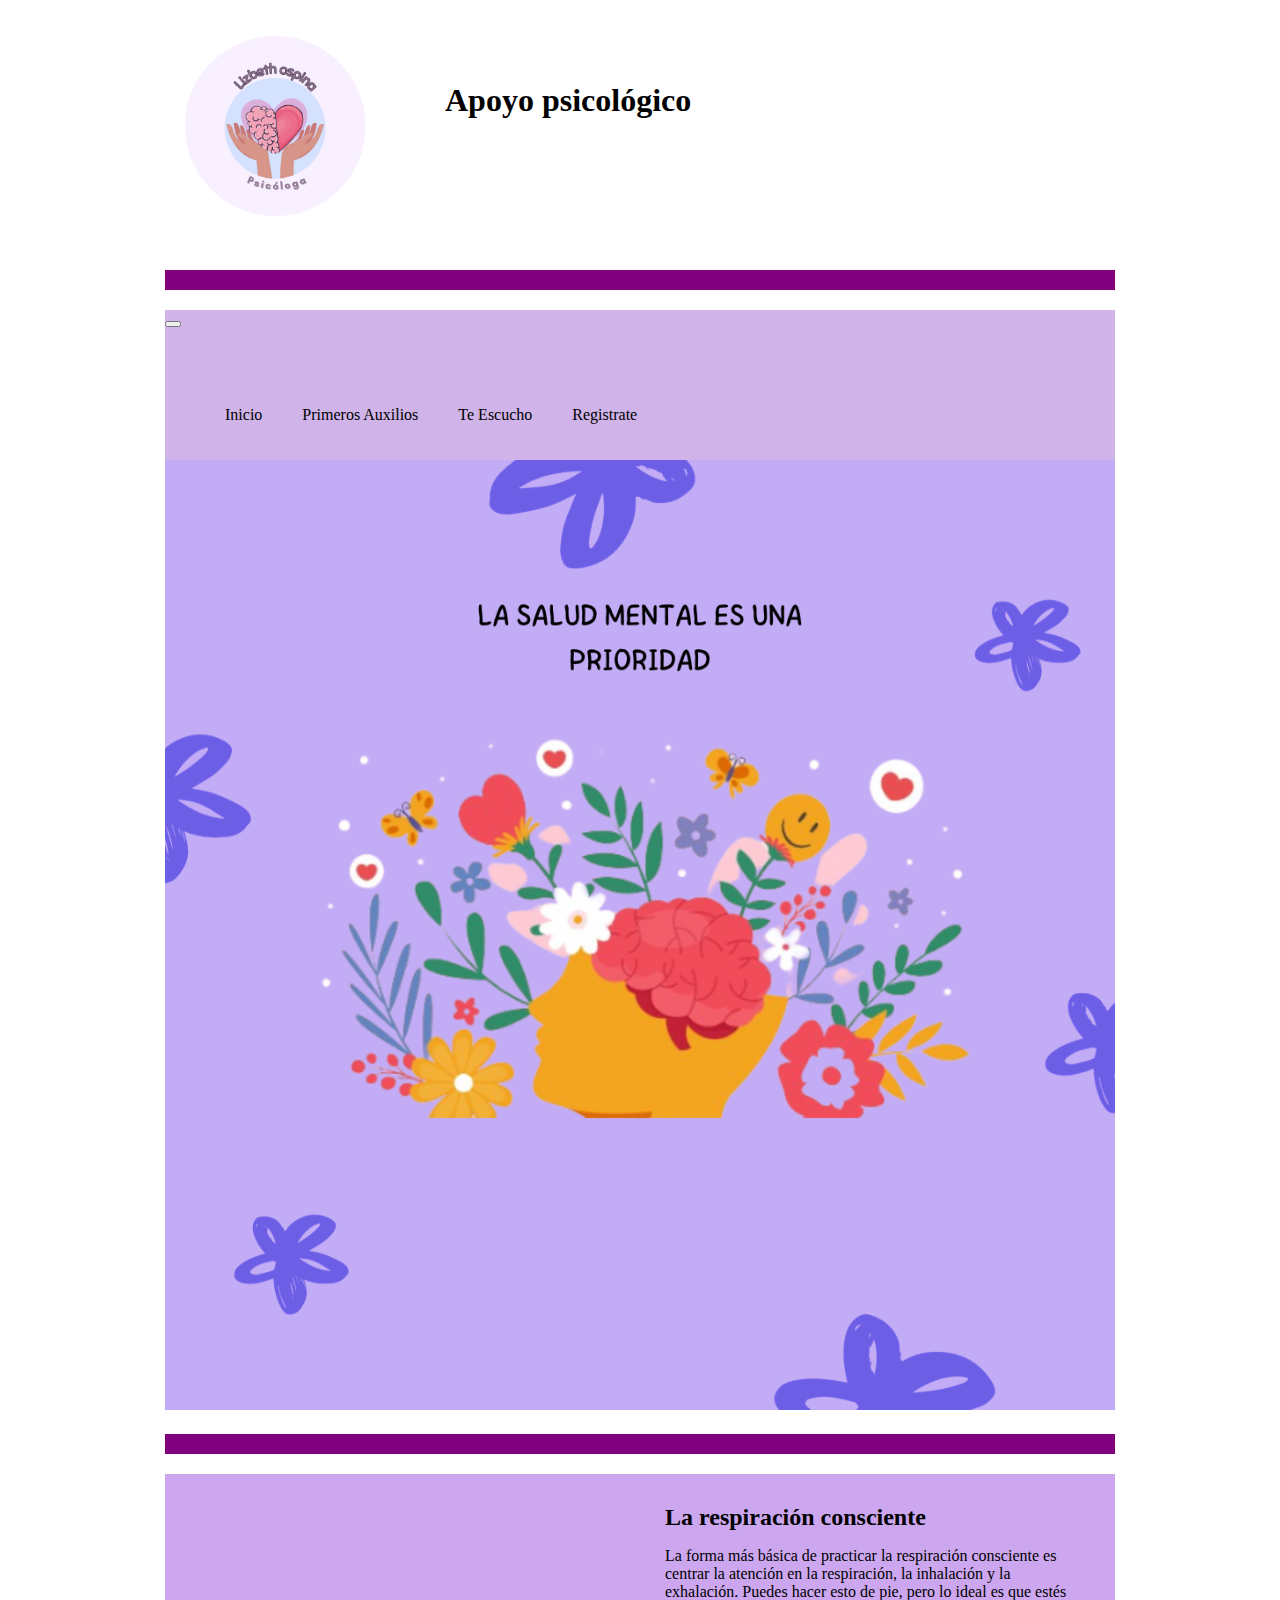
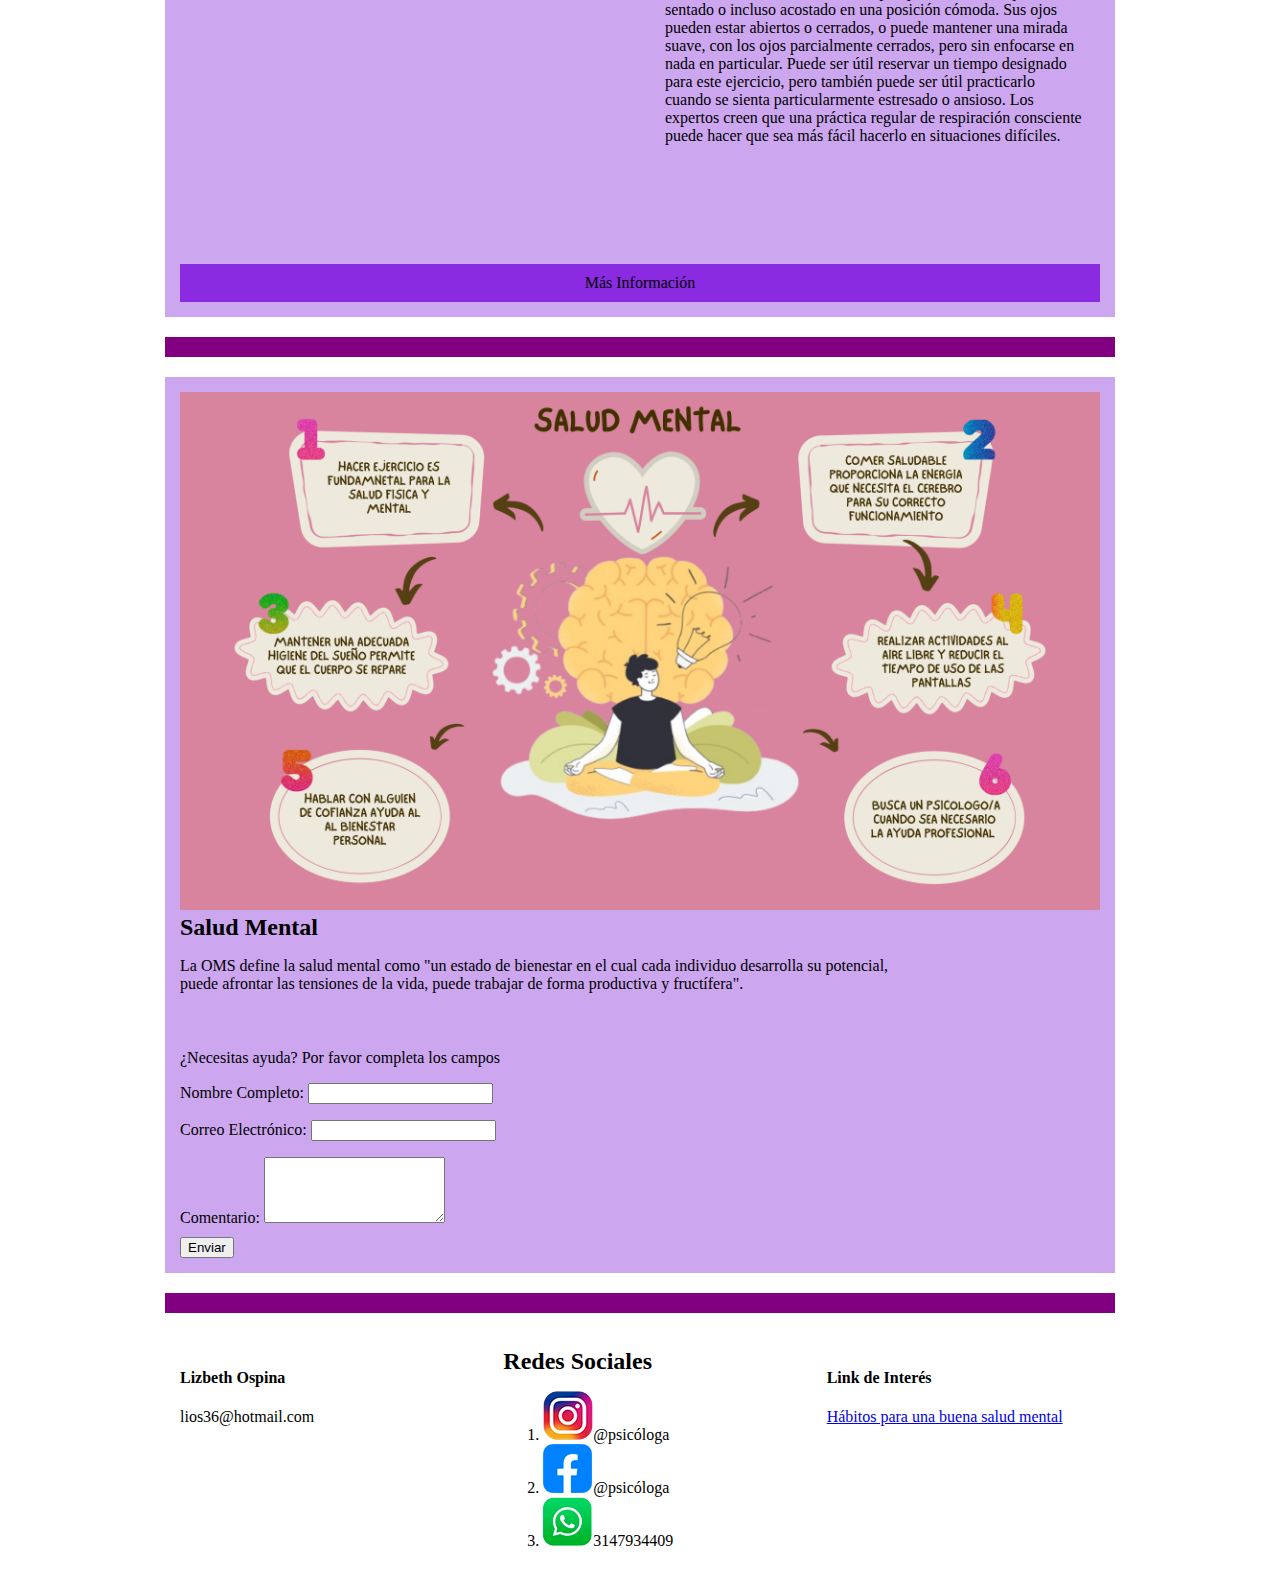
<file: index.html>
<!DOCTYPE html>

<html lang="en"> 
<head> 
    <meta charset="UTF-8">
    <meta name="viewport" content="width=device-width, initial-scale=1.0">
    <link href="https://cdn.jsdelivr.net/npm/bootstrap@5.3.2/dist/css/bootstrap.min.css" rel="stylesheet" integrity="sha384-T3c6CoIi6uLrA9TneNEoa7RxnatzjcDSCmG1MXxSR1GAsXEV/Dwwykc2MPK8M2HN" crossorigin="anonymous">
    <title>Apoyo Psicológico</title>
    <link rel="preconnect" href="https://fonts.googleapis.com">
    <link rel="preconnect" href="https://fonts.gstatic.com" crossorigin>
    <link href="https: //fonts.googleapis.com/css2? family= Playfair+Display:ital@1 & display=swap" rel="stylesheet">
    <link rel="stylesheet" href="./estilos/style.css">
        
</head>
<body>
   
    <div class="contenedor">
        <p><a href="./index.html"> <img src="./imagenes/logo inicio.png" class= img-logo alt=""width="700" height="auto"></a></p>
        <p></p>
        <p><div class="contenido"><h1>Apoyo psicológico</h1></p></div>
    </div>
 <hr>
 <nav class="navbar navbar-expand-lg bg-body-tertiary">
    <div class="container-fluid">
      <a class="navbar-brand" href"index.html"></a>
      <button class="navbar-toggler" type="button" data-bs-toggle="collapse" data-bs-target="#navbarNavDropdown" aria-controls="navbarNavDropdown" aria-expanded="false" aria-label="Toggle navigation">
        <span class="navbar-toggler-icon"></span>
      </button>
      <div class="collapse navbar-collapse" id="navbarNavDropdown">
        <ul class="navbar-nav">
          <li class="nav-item">
            <a class="nav-link active" aria-current="page" href="index.html">Inicio</a>
          </li>
          <li class="nav-item">
            <a class="nav-link" href="primerosauxilios.html">Primeros Auxilios</a>
          </li>
          <li class="nav-item">
            <a class="nav-link" href="teescucho.html">Te Escucho</a>
          </li>         
          <li class="nav-item">
            <a class="nav-link" href="./Patients/add.php">Registrate</a>
          </li>
         </ul>
      </div>
    </div>
  </nav>
<div>
</div>
    
        <img src="./imagenes/Banner2.png" alt=""> 


        
    
    <!-- seccion 1 video y articulo -->
<hr>

    <section class=seccion1>
        <div class="contenedor">
            <div class="columna">
                <p><iframe class="" width="100%" height="315" src="https://www.youtube.com/embed/oeOXoK67ewE" title="Ejercicio de respiración (3-3-6) con introducción. 5 Minutos" frameborder="0" allow="accelerometer; autoplay; clipboard-write; encrypted-media; gyroscope; picture-in-picture; web-share" allowfullscreen></iframe></p>
            </div>
            <div class="columna">
                <h2>La respiración consciente</h2>
                <p>La forma más básica de practicar la respiración consciente es centrar la atención en la respiración, la inhalación y la exhalación. Puedes hacer esto de pie, pero lo ideal es que estés sentado o incluso acostado en una posición cómoda. Sus ojos pueden estar abiertos o cerrados, o puede mantener una mirada suave, con los ojos parcialmente cerrados, pero sin enfocarse en nada en particular. Puede ser útil reservar un tiempo designado para este ejercicio, pero también puede ser útil practicarlo cuando se sienta particularmente estresado o ansioso. Los expertos creen que una práctica regular de respiración consciente puede hacer que sea más fácil hacerlo en situaciones difíciles.</p>
            </div>
        </div>
        
            <div class="boton">
                <a href="#"><div>Más Información</div></a>

            </div>

        </article>
    </section>
    <!-- seccion 2 imagen  -->
    <hr>
    <section>
    <div>
        <figure class="img-art">
            <img src="./imagenes/Imagen salud mental (1).png" alt=""width="100%" height="auto">
        
    </div>
        </figure>
        <div id="Salud Mental" class="cont-art">
            <h2>Salud Mental</h2>
            <p>La OMS define la salud mental como "un estado de bienestar en el cual cada individuo desarrolla su potencial, puede afrontar las tensiones de la vida, puede trabajar de forma productiva y fructífera".</p>


        </div>
    </section>
    <section> 
        <p>¿Necesitas ayuda? Por favor completa los campos</p>
        <form>
        <p></p><label>Nombre Completo:</label>
        <input type="text" name="nombre" required></p>

        <p><label>Correo Electrónico:</label>
        <input type="email" name="email" required></p>

        <p><label>Comentario:</label>
        <textarea name="comentario" rows="4" required></textarea></p>

        <input type="submit" value="Enviar">
    </form></section>
    <footer><hr>
        <style>
            .contenedor {
                display: flex;
            }
    
            .columna {
                flex: 1;
                padding: 10px;
                border: 0px solid #ccc;
                margin: 5px;
            }
        </style>
        <div class="contenedor">
            <div class="columna">
                <h4>Lizbeth Ospina</h4>
                <p>lios36@hotmail.com</p>
            </div>
            <div class="columna">
                <h2>Redes Sociales</h2>
                <p><ol>
                    <li><img src="./imagenes/instagram.png" alt="">@psicóloga</li>
                    <li><img src="./imagenes/iconofacebook.png" alt="">@psicóloga</li>
                    <li><img src="./imagenes/whatsapp.png" alt="">3147934409</li>
                </ol></p>

            </div>
            <div class="columna">
                <h4>Link de Interés</h4>
                <p><a href="#">Hábitos para una buena salud mental</a></p>
            </div>
        </div>
    </footer>

 <script src="https://cdn.jsdelivr.net/npm/bootstrap@5.3.2/dist/js/bootstrap.bundle.min.js" integrity="sha384-C6RzsynM9kWDrMNeT87bh95OGNyZPhcTNXj1NW7RuBCsyN/o0jlpcV8Qyq46cDfL" crossorigin="anonymous"></script>
</body>
</html>
</file>
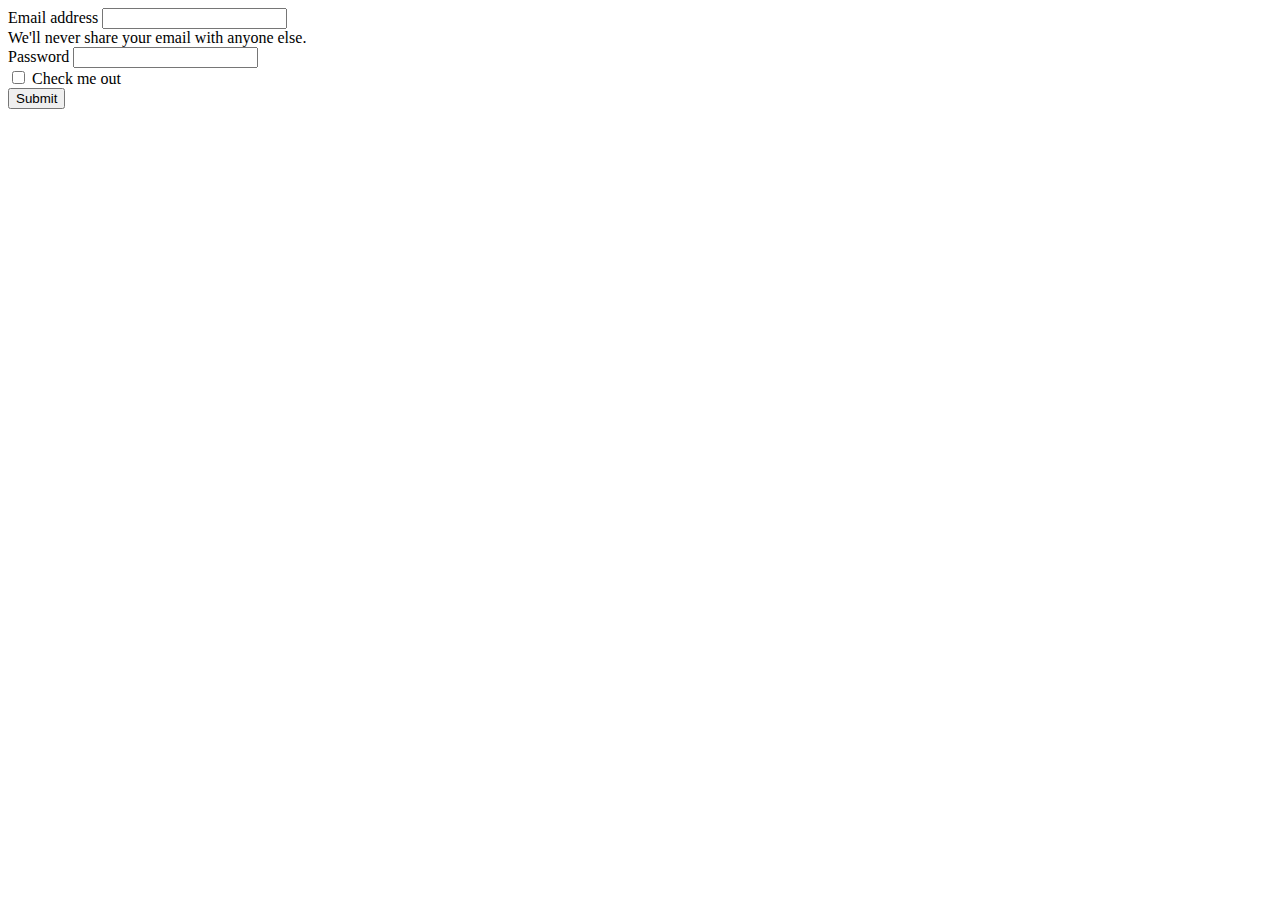
<file: admi.html>
<!DOCTYPE html>
<html lang="en">
<head>
    <meta charset="UTF-8">
    <meta name="viewport" content="width=device-width, initial-scale=1.0">
    <link href="https://cdn.jsdelivr.net/npm/bootstrap@5.3.2/dist/css/bootstrap.min.css" rel="stylesheet" integrity="sha384-T3c6CoIi6uLrA9TneNEoa7RxnatzjcDSCmG1MXxSR1GAsXEV/Dwwykc2MPK8M2HN" crossorigin="anonymous">
    <title>Document</title>
</head>
<body>
    <form action="./Patients/index.php">
        <div class="mb-3">
          <label for="exampleInputEmail1" class="form-label">Email address</label>
          <input type="email" class="form-control" id="exampleInputEmail1" aria-describedby="emailHelp">
          <div id="emailHelp" class="form-text">We'll never share your email with anyone else.</div>
        </div>
        <div class="mb-3">
          <label for="exampleInputPassword1" class="form-label">Password</label>
          <input type="password" class="form-control" id="exampleInputPassword1">
        </div>
        <div class="mb-3 form-check">
          <input type="checkbox" class="form-check-input" id="exampleCheck1">
          <label class="form-check-label" for="exampleCheck1">Check me out</label>
        </div>
        <button type="submit" class="btn btn-primary">Submit</button>
      </form>
    
</body>
</html>
</file>
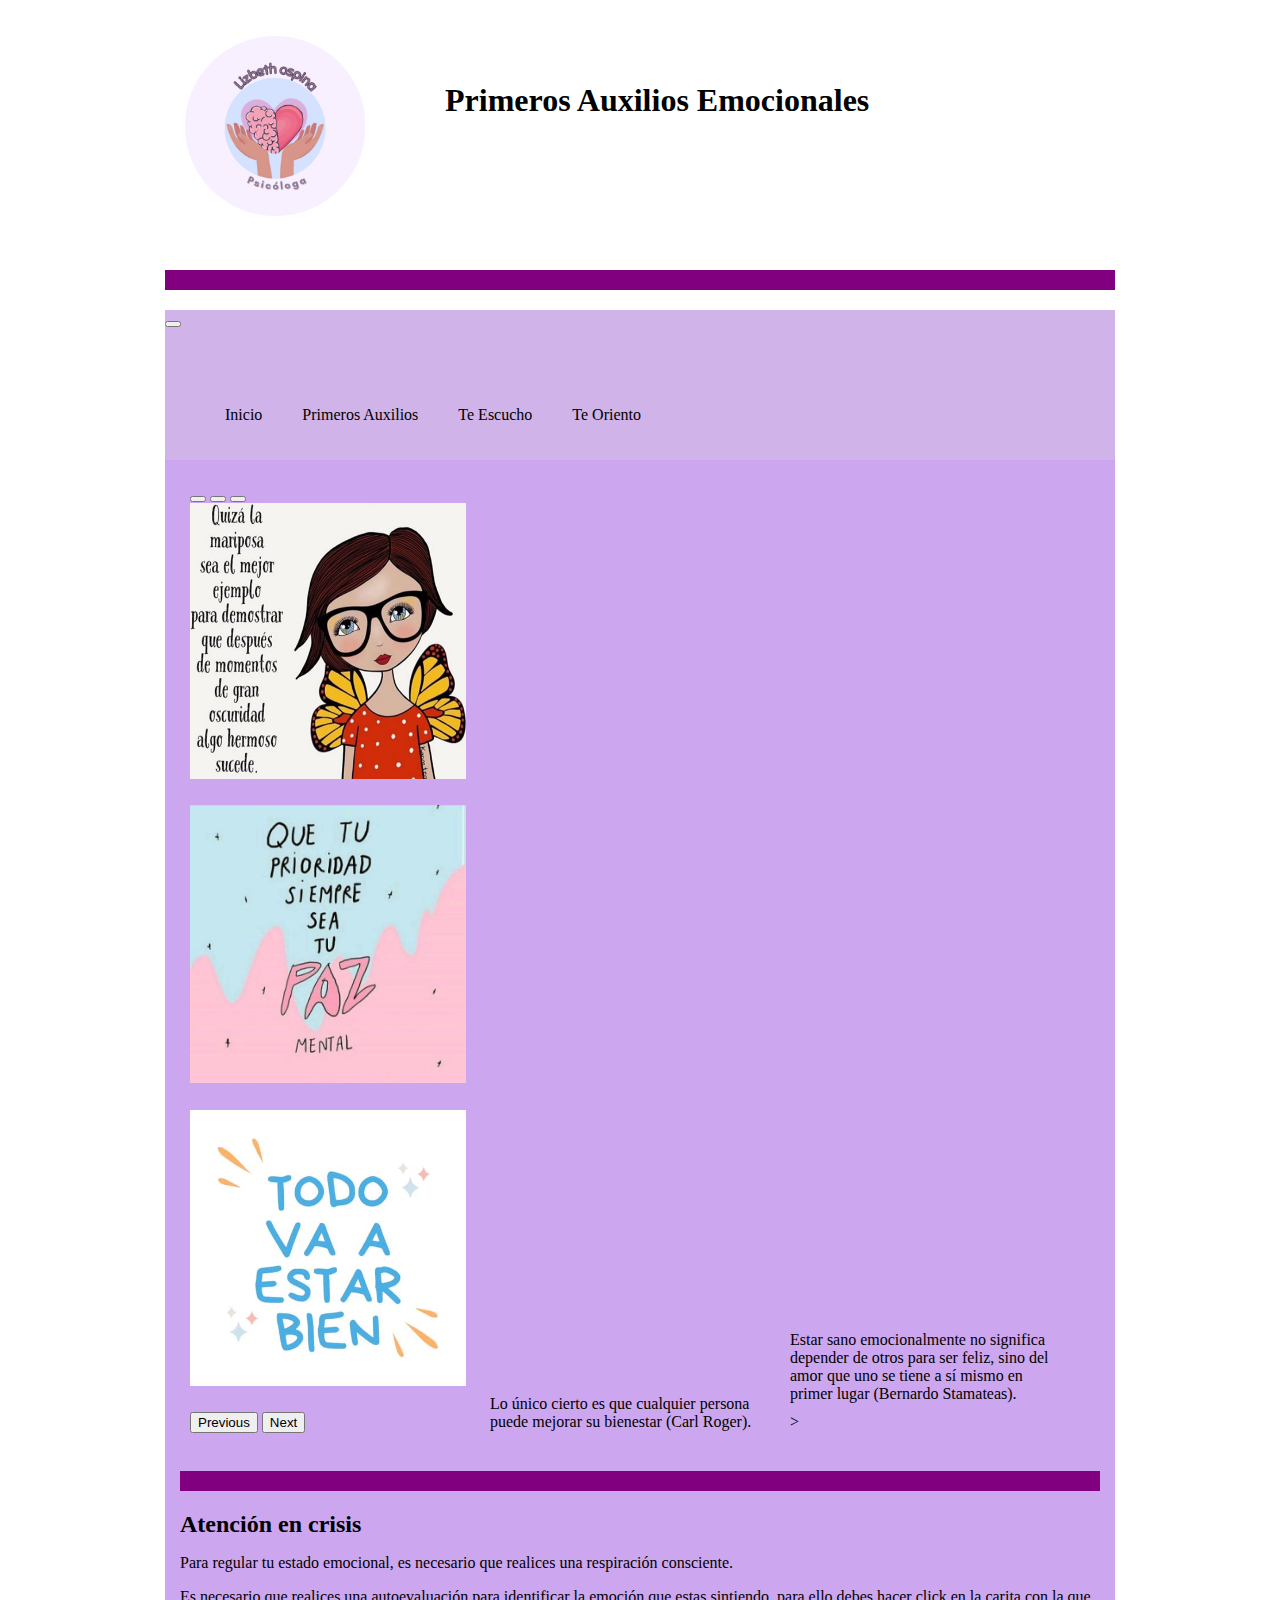
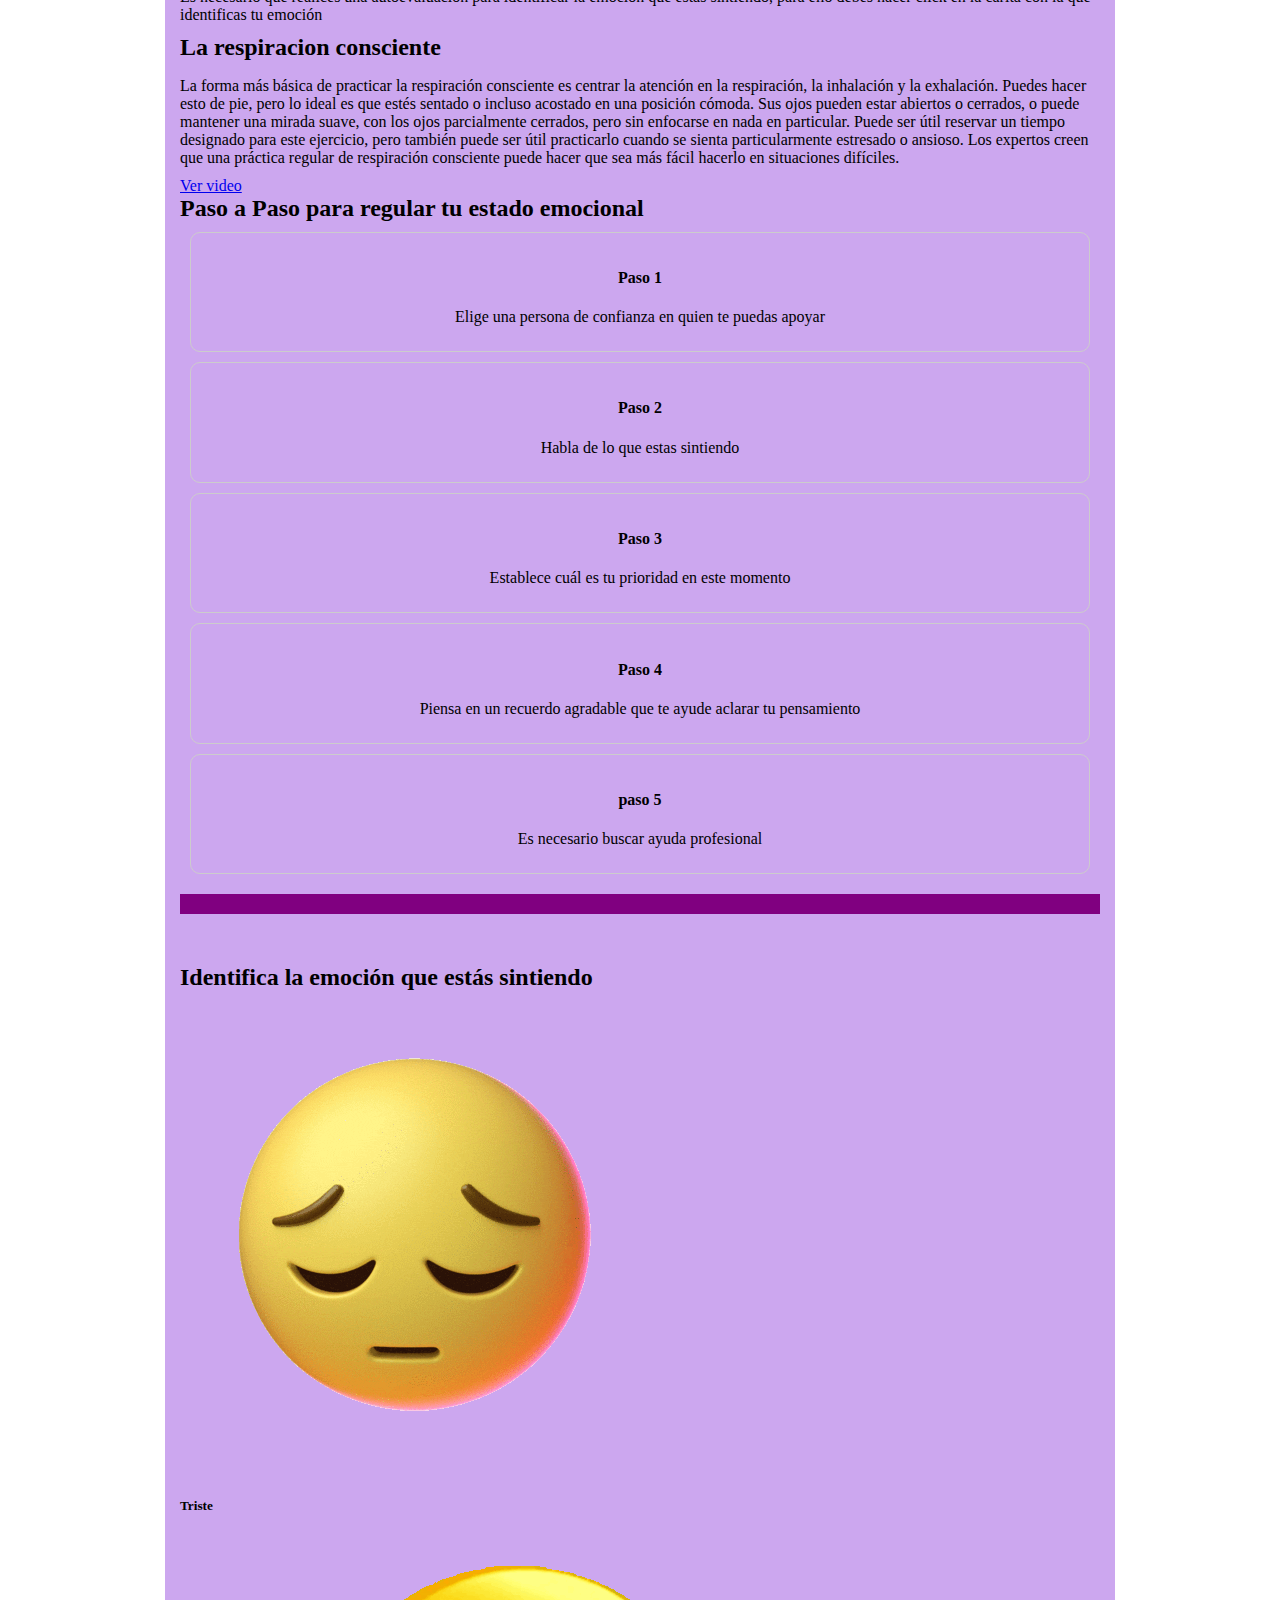
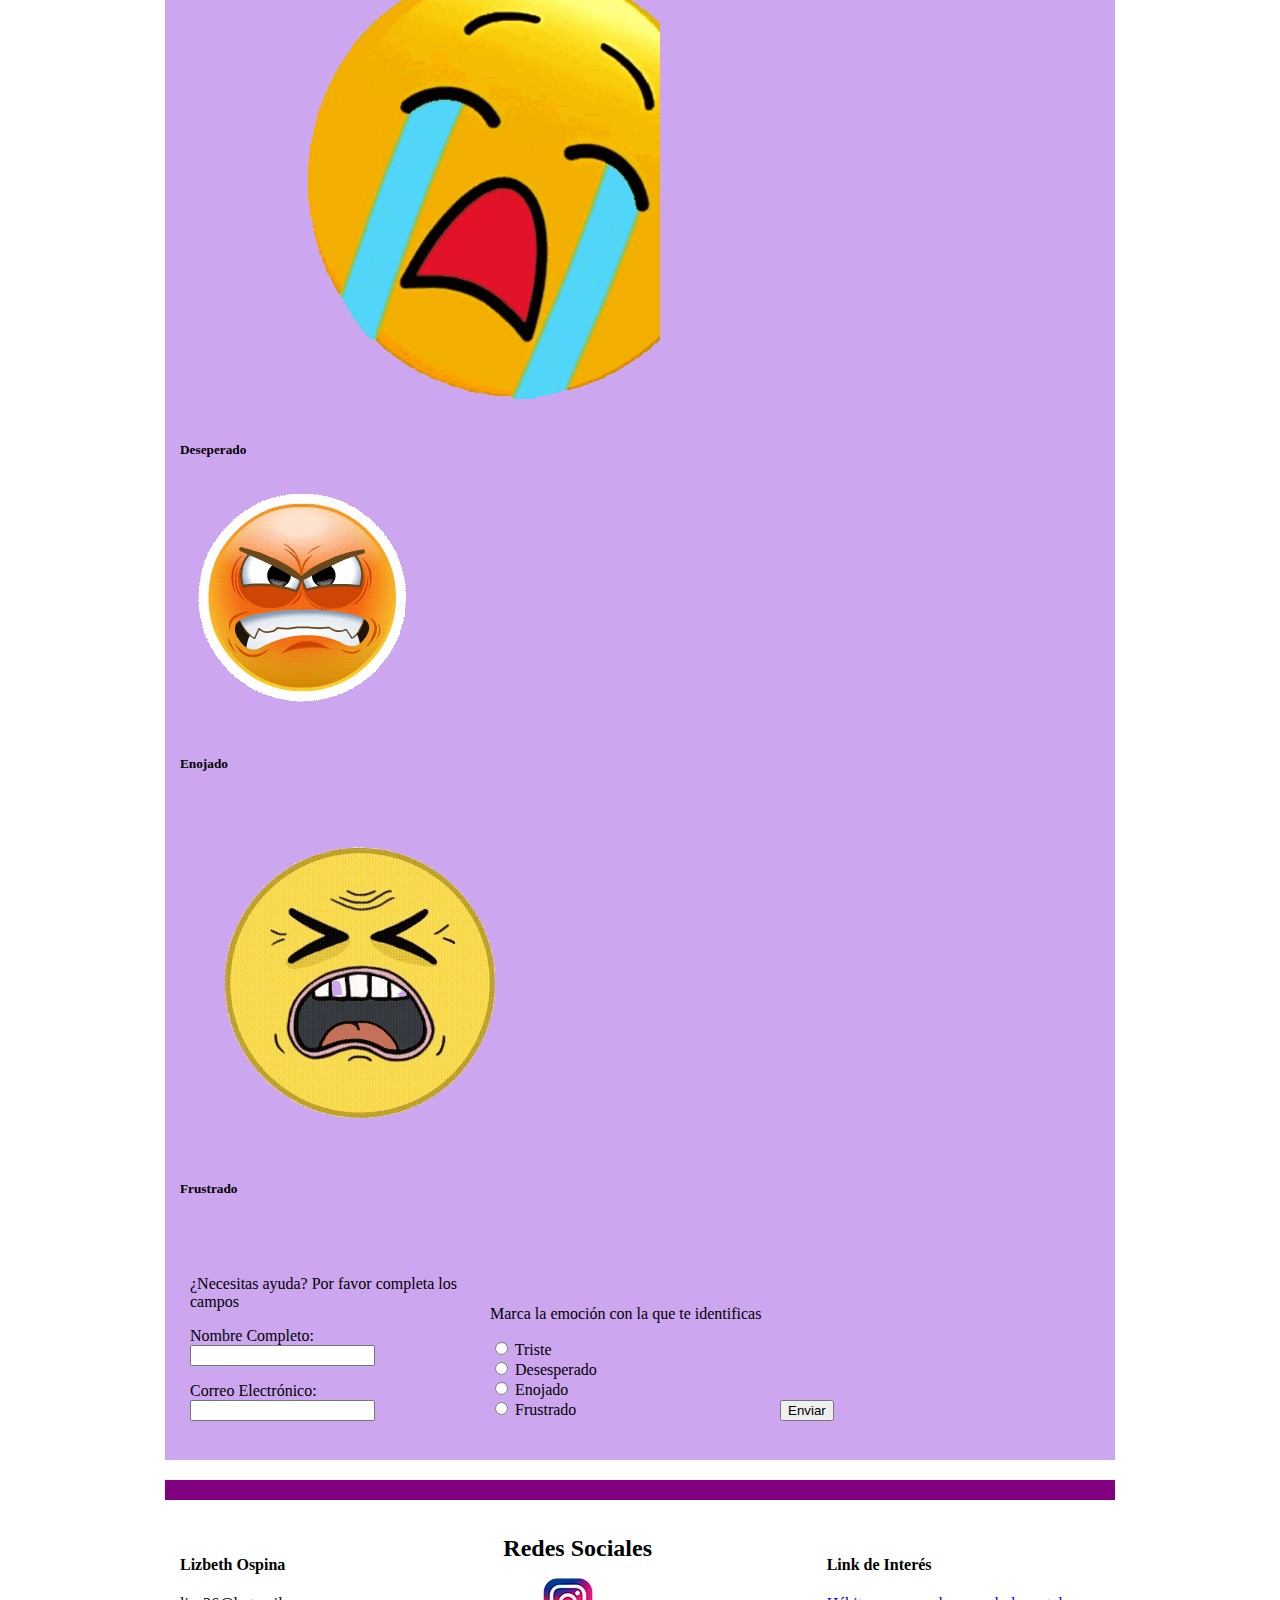
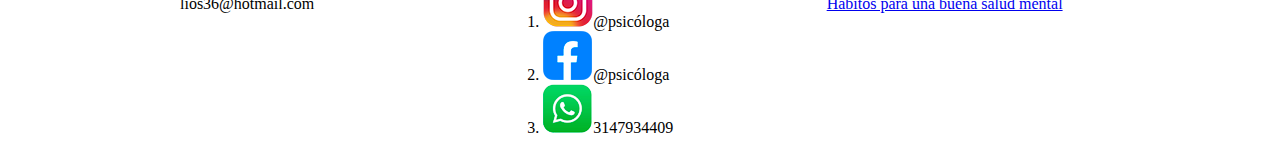
<file: primerosauxilios.html>
<!DOCTYPE html>

<html lang="en"> 
<head> 
    <meta charset="UTF-8">
    <meta name="viewport" content="width=device-width, initial-scale=1.0">
    <link href="https://cdn.jsdelivr.net/npm/bootstrap@5.3.2/dist/css/bootstrap.min.css" rel="stylesheet" integrity="sha384-T3c6CoIi6uLrA9TneNEoa7RxnatzjcDSCmG1MXxSR1GAsXEV/Dwwykc2MPK8M2HN" crossorigin="anonymous">
    <title>Primeros Auxilios Emocionales</title>
    <link rel="preconnect" href="https://fonts.googleapis.com">
    <link rel="preconnect" href="https://fonts.gstatic.com" crossorigin>
    <link href="https: //fonts.googleapis.com/css2? family= Playfair+Display:ital@1 & display=swap" rel="stylesheet">
    <link rel="stylesheet" href="./estilos/style.css">
        
</head>
<body>
   
    <div class="contenedor">
        <p><a href="./index.html"> <img src="./imagenes/logo inicio.png" class= img-logo alt=""width="700" height="auto"></a></p>
        <p></p>
        <p><div class="contenido"><h1>Primeros Auxilios Emocionales</h1></p></div>
    </div>
 <hr>
 <nav class="navbar navbar-expand-lg bg-body-tertiary">
    <div class="container-fluid">
      <a class="navbar-brand" href"index.html"></a>
      <button class="navbar-toggler" type="button" data-bs-toggle="collapse" data-bs-target="#navbarNavDropdown" aria-controls="navbarNavDropdown" aria-expanded="false" aria-label="Toggle navigation">
        <span class="navbar-toggler-icon"></span>
      </button>
      <div class="collapse navbar-collapse" id="navbarNavDropdown">
        <ul class="navbar-nav">
          <li class="nav-item">
            <a class="nav-link active" aria-current="page" href="index.html">Inicio</a>
          </li>
          <li class="nav-item">
            <a class="nav-link" href="primerosauxilios.html">Primeros Auxilios</a>
          </li>
          <li class="nav-item">
            <a class="nav-link" href="teescucho.html">Te Escucho</a>
          </li>
          <li class="nav-item">
            <a class="nav-link" href="teoriento.html">Te Oriento</a>
          </li>
         </ul>
      </div>
    </div>
  </nav>
<div>
</div>
<section>    
<div class="contenedor">
    <div class="row">
        <div class="col-lg-4 col-md-6 col-sm-12 texto">
            <div id="carouselExampleDark" class="carousel carousel-dark slide">
                <div class="carousel-indicators">
                  <button type="button" data-bs-target="#carouselExampleDark" data-bs-slide-to="0" class="active" aria-current="true" aria-label="Slide 1"></button>
                  <button type="button" data-bs-target="#carouselExampleDark" data-bs-slide-to="1" aria-label="Slide 2"></button>
                  <button type="button" data-bs-target="#carouselExampleDark" data-bs-slide-to="2" aria-label="Slide 3"></button>
                </div>
                <div class="carousel-inner">
                  <div class="carousel-item active" data-bs-interval="10000">
                    <img src="./imagenes/Mariposa.jpeg" class="d-block w-100" alt="...">
                    <div class="carousel-caption d-none d-md-block">
                      <h5></h5>
                      <p></p>
                    </div>
                  </div>
                  <div class="carousel-item" data-bs-interval="2000">
                    <img src="./imagenes/pazmental.jpeg" class="d-block w-100" alt="...">
                    <div class="carousel-caption d-none d-md-block">
                      <h5></h5>
                      <p></p>
                    </div>
                  </div>
                  <div class="carousel-item">
                    <img src="./imagenes/todovaestarbien.jpeg" class="d-block w-100" alt="...">
                    <div class="carousel-caption d-none d-md-block">
                      <h5></h5>
                      <p></p>
                    </div>
                  </div>
                </div>
                <button class="carousel-control-prev" type="button" data-bs-target="#carouselExampleDark" data-bs-slide="prev">
                  <span class="carousel-control-prev-icon" aria-hidden="true"></span>
                  <span class="visually-hidden">Previous</span>
                </button>
                <button class="carousel-control-next" type="button" data-bs-target="#carouselExampleDark" data-bs-slide="next">
                  <span class="carousel-control-next-icon" aria-hidden="true"></span>
                  <span class="visually-hidden">Next</span>
                </button>
              </div> 
        </div>
        <div class="col-lg-4 col-md-6 col-sm-12 texto">
            <p>Lo único cierto es que cualquier persona puede mejorar su bienestar (Carl Roger).</p>
        </div>
        <div class="col-lg-4 col-md-6 col-sm-12 texto">
            <p>
               Estar sano emocionalmente no significa depender de otros para ser feliz, sino del amor que uno se tiene a sí mismo en primer lugar (Bernardo Stamateas). 
            </p>>
        </div>

    </div>
</div>
<hr>
<div><h2>Atención en crisis</h2>
    <p>Para regular tu estado emocional, es necesario que realices una respiración consciente.</p><a href="#"></a>
 <!-- poner una caja para enviar el usuario al video de respiracion -->
 <p>Es necesario que realices una autoevaluación para identificar la emoción que estas sintiendo, para ello debes hacer click en la carita con la que identificas tu emoción </p>
</div>
        
    
    <!-- seccion 1 video y articulo -->
    
        <h2> La respiracion consciente </h2>
<p> La forma más básica de practicar la respiración consciente es centrar la atención en la respiración, la inhalación y la exhalación. Puedes hacer esto de pie, pero lo ideal es que estés sentado o incluso acostado en una posición cómoda. Sus ojos pueden estar abiertos o cerrados, o puede mantener una mirada suave, con los ojos parcialmente cerrados, pero sin enfocarse en nada en particular. Puede ser útil reservar un tiempo designado para este ejercicio, pero también puede ser útil practicarlo cuando se sienta particularmente estresado o ansioso. Los expertos creen que una práctica regular de respiración consciente puede hacer que sea más fácil hacerlo en situaciones difíciles.</p>

<div>
    <a href="index.html#video1"><div>Ver video</div></a>

</div>
<h2 class="text-center mb-4">Paso a Paso para regular tu estado emocional</h2>
<div class="container my-5">
    <div class="row justify-content-center">
        <div class="col-md-2 custom-column">
            <h4>Paso 1</h4>
            <p>Elige una persona de confianza en quien te puedas apoyar</p>
        </div>
        <div class="col-md-2 custom-column">
            <h4>Paso 2</h4>
            <p>Habla de lo que estas sintiendo</p>
        </div>
        <div class="col-md-2 custom-column">
            <h4>Paso 3</h4>
            <p>Establece cuál es tu prioridad en este momento</p>
        </div>
        <div class="col-md-2 custom-column">
            <h4>Paso 4</h4>
            <p>Piensa en un recuerdo agradable que te ayude aclarar tu pensamiento</p>
        </div>
        <div class="col-md-2 custom-column">
            <h4>paso 5</h4>
            <p>Es necesario buscar ayuda profesional</p>
        </div>
    </div>
</div>
</article>
<hr>
</section>
    <!-- seccion 2 imagen  -->
    <section>

        <div class="container my-4">
            <h2 class="text-center mb-4">Identifica la emoción que estás sintiendo</h2>
    
            <div class="row">
                <!-- Imagen 1 -->
                <div class="col-md-3 mb-4">
                    <div class="card">
                        <img src="./imagenes/Triste.gif" class="card-img-top" alt="Imagen 1">
                        <div class="card-body">
                            <h5 class="card-title">Triste</h5>
                            <p class="card-text"></p>
                        </div>
                    </div>
                </div>
    
                <!-- Imagen 2 -->
                <div class="col-md-3 mb-4">
                    <div class="card">
                        <img src="./imagenes/desesperado.gif" class="card-img-top" alt="Imagen 2">
                        <div class="card-body">
                            <h5 class="card-title">Deseperado</h5>
                            <p class="card-text"></p>
                        </div>
                    </div>
                </div>
    
                <!-- Imagen 3 -->
                <div class="col-md-3 mb-4">
                    <div class="card">
                        <img src="./imagenes/enojado.gif" class="card-img-top" alt="Imagen 3">
                        <div class="card-body">
                            <h5 class="card-title">Enojado</h5>
                            <p class="card-text"></p>
                        </div>
                    </div>
                </div>
                <!-- Imagen 4 -->
            <div class="col-md-3 mb-4">
                <div class="card">
                    <img src="./imagenes/frustracion.gif" class="card-img-top" alt="Imagen 4">
                    <div class="card-body">
                        <h5 class="card-title">Frustrado</h5>
                        <p class="card-text"></p>
                    </div>
                </div>
            </div>
        </div>
    </div>
            </div>
        </div>
    </section>
    <section>
    <div class="col-lg-4 col-md-6 col-sm-12 texto">
        <p>¿Necesitas ayuda? Por favor completa los campos</p>
        <form>
        <p></p><label>Nombre Completo:</label>
        <input type="text" name="nombre" required></p>

        <p><label>Correo Electrónico:</label>
        <input type="email" name="email" required></p>
    </div>
    <div class="col-lg-4 col-md-6 col-sm-12 texto">
        
            <p>Marca la emoción con la que te identificas </p>
            <p><input type="radio" id="opcion1" name="opciones" value="opcion1">
                <label for="opcion1">Triste</label><br>
        
                <input type="radio" id="opcion2" name="opciones" value="opcion2">
                <label for="opcion2">Desesperado</label><br>
        
                <input type="radio" id="opcion3" name="opciones" value="opcion3">
                <label for="opcion3">Enojado</label><br>
                
                <input type="radio" id="opcion4" name="opciones" value="opcion3">
                <label for="opcion3">Frustrado</label><br></p>
             
        </p>
    </div>
</div>
</div>
<input type="submit" value="Enviar"> 
  
    </form></section>
    <footer><hr>
        
        <style>
            .contenedor {
                display: flex;
            }
    
            .columna {
                flex: 1;
                padding: 10px;
                border: 0px solid #ccc;
                margin: 5px;
            }
        </style>
        <div class="contenedor">
            <div class="columna">
                <h4>Lizbeth Ospina</h4>
                <p>lios36@hotmail.com</p>
            </div>
            <div class="columna">
                <h2>Redes Sociales</h2>
                <p><ol>
                    <li><img src="./imagenes/instagram.png" alt="">@psicóloga</li>
                    <li><img src="./imagenes/iconofacebook.png" alt="">@psicóloga</li>
                    <li><img src="./imagenes/whatsapp.png" alt="">3147934409</li>
                </ol></p>

            </div>
            <div class="columna">
                <h4>Link de Interés</h4>
                <p><a href="#">Hábitos para una buena salud mental</a></p>
            </div>
        </div>
    </footer>

 <script src="https://cdn.jsdelivr.net/npm/bootstrap@5.3.2/dist/js/bootstrap.bundle.min.js" integrity="sha384-C6RzsynM9kWDrMNeT87bh95OGNyZPhcTNXj1NW7RuBCsyN/o0jlpcV8Qyq46cDfL" crossorigin="anonymous"></script>
</body>
</html>
</file>
<file: estilos/style.css>
body{
    familia de fuentes: 'Playfair Display', serif;
    max-width: 950px;
    margin: 0 auto;
}
nav{
    width: 100%;
    height: 150px;
    background-color:rgb(207, 179, 233);
}
nav ul li{

    display: inline-block;
    transition: 0.8s all;
    padding: 18px 20px;
    
}
nav ul li:hover{
    background-color:pink;
} 
.img-logo{
    width: 180px;
    padding: 20px;
}

nav ul{
    padding-top: 60px;
    display: inline-flex
}

nav ul li a{
    text-decoration: none;
    color:black
}

h2, figure, ul{
    margin: 0;
}
img{
    max-width: 100%;
}
/* seccion 1 */
.seccion1{
    background-color: rgb(204, 167, 239);
}

.video{
    width: 55%;
    padding: 10px;
   

}



.texto{
    width: 30%;
    padding: 10px;
}

.textovideo{
    width: 40%;
    padding: 0px;
}

.article{
    padding: 30px;
    background-color: rgb(197, 157, 234);
}
.article h2{
border-bottom: 1px solid black;
}
.texto,.video{
    display:inline-block
}
.boton{
    text-align: center;
    background-color: blueviolet;
    padding: 10px;
}
.boton a{
    text-decoration: none;
    color: black;
}
.boton:hover{
    background:  rgb(204, 167, 239);
}
section{
    background-color: rgb(204, 167, 239);
    padding: 15px;
}
.img-art{
    max-width: 100%;
}
.cont-art{
    width: 740px;
    vertical-align: top;

}

.contenedor {
    column-count: 2;
    column-gap: 20px; /* Espacio entre columnas, puedes ajustar este valor según tus preferencias */
}

p {
    margin-bottom: 10px; /* Añade espacio entre párrafos para mejorar la legibilidad */
}

.contenido {
    height: 200px;
    display: flex;
    align-items: center;
    justify-content: center;
    border: 0px solid #ccc; /* Solo para visualización */
}
hr {
    height: 20px; /* Ajusta la altura según sea necesario */
    background-color: purple; /* Color de la línea */
    border: none; /* No mostrar el borde predeterminado */
    margin: 20px 0; /* Añade espacio alrededor de la línea */

}

.custom-column {
    border: 1px solid #ccc;
    border-radius: 10px; /* Bordes redondeados */
    margin: 10px; /* Espacio entre columnas */
    padding: 15px;
    text-align: center;
}
</file>
